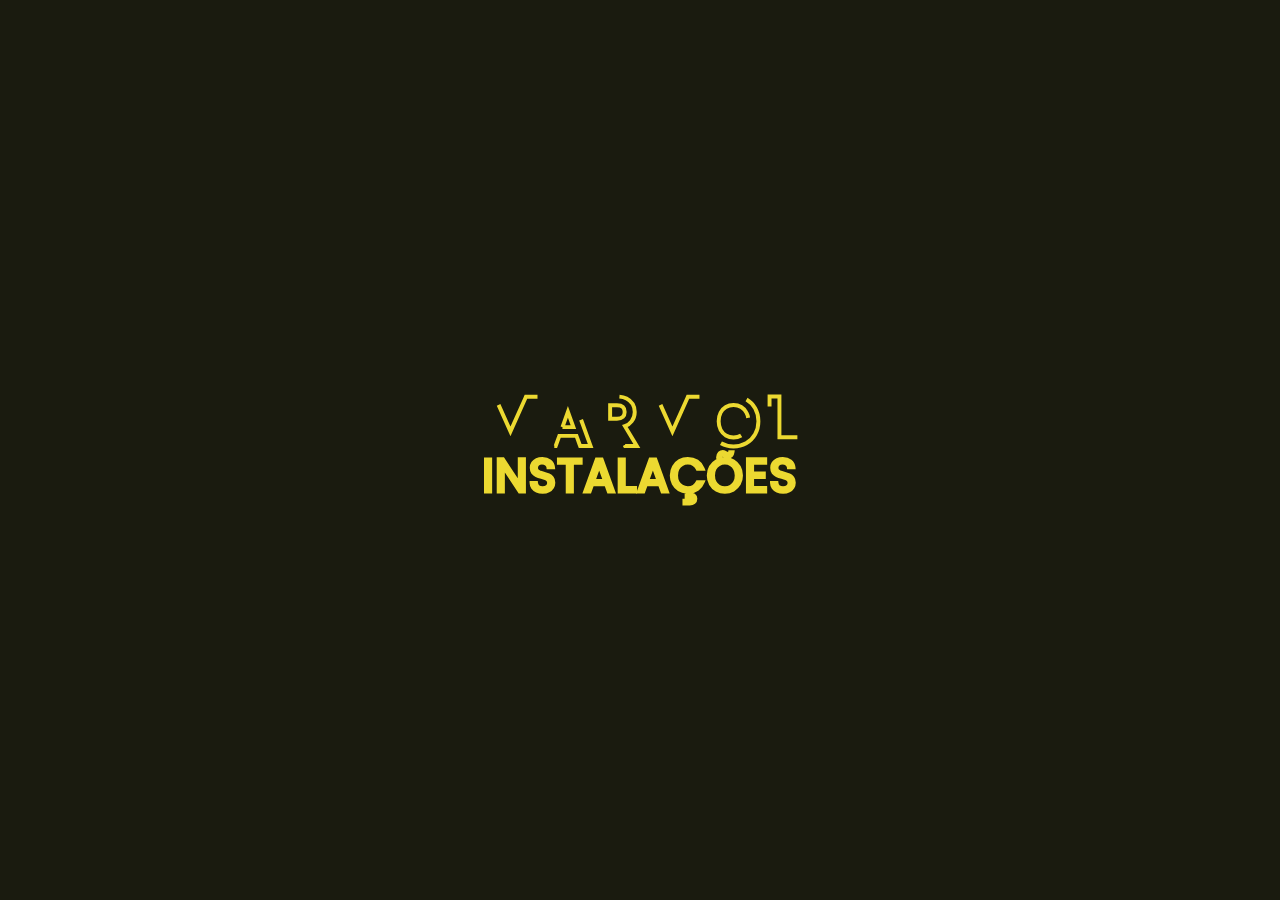
<file: index.html>
<!DOCTYPE html>
<html lang="pt-br">

<head>
    <meta charset="UTF-8">
    <meta http-equiv="X-UA-Compatible" content="IE=edge">
    <meta name="viewport" content="width=device-width, initial-scale=1.0">
    <title>Marmol Instalações - Porque a Vida precisa de Luz</title>
    <link rel="icon" type="image/png" href="img/icone.png">
    <style>
        body {
            background-color: #1a1b0f;
            width: 100%;
            height: 100vh;
            margin: 0;
            display: flex;
            justify-content: center;
            justify-items: center;
            align-items: center;
            align-content: center;
            flex-direction: column;
        }

        .marmol{
            animation: fill 0.5s forwards 2s;
            
        }


        .marmol path:nth-child(1){
                stroke-dasharray: 520;
                stroke-dashoffset: 400;
                animation: anima 2s ease forwards;
        }

        .instalacoes path{
                stroke-dashoffset: 330;
                animation: anima 2s ease forwards;
                
        }

        @keyframes anima{
            to{
                stroke-dashoffset: 0;
               
            }
        }

        @keyframes fill{
            from{
                fill: transparent  ;
            }
            to{
                fill: #ECD931
               
            }
        }
    </style>
</head>

<body>
    <svg width="315" height="55" viewBox="0 0 480 84" fill="none" xmlns="http://www.w3.org/2000/svg" class="marmol">
        <path d="M79.7 7.3V4.3H76.7H67H65.0559L64.2617 6.07448L41.4 57.1562L18.5383 6.07448L17.7441 4.3H15.8H6H3V7.3V76.5V79.5H6H15.1H18.1V76.5V38.8683L35.461 77.7238L36.2546 79.5H38.2H44.6H46.5473L47.3401 77.7214L64.6 38.9992V76.5V79.5H67.6H76.7H79.7V76.5V7.3ZM108.333 79.5H110.439L111.154 77.5194L116.039 64H142.227L147.111 77.5194L147.827 79.5H149.933H159.533H163.81L162.354 75.4784L137.253 6.17837L136.537 4.2H134.433H123.933H121.832L121.113 6.17477L95.9134 75.4748L94.4497 79.5H98.7328H108.333ZM215.623 78.0099L216.491 79.5H218.216H229.116H234.411L231.689 74.9578L216.197 49.1093C220.433 47.5841 223.891 45.1805 226.41 41.807C229.62 37.5982 231.216 32.7235 231.216 27.3C231.216 22.891 230.201 18.8563 228.103 15.2814C225.965 11.6384 222.757 8.83099 218.648 6.81188C214.525 4.75286 209.605 3.8 204.016 3.8H181.516H178.516V6.8V76.5V79.5H181.516H190.616H193.616V76.5V51H199.891L215.623 78.0099ZM213.056 19.881L213.071 19.8951L213.086 19.909C214.794 21.4789 215.816 23.7952 215.816 27.3C215.816 30.7041 214.811 33.1545 213.009 34.9638C211.305 36.6131 208.494 37.7 204.016 37.7H193.616V17.3H204.016C208.634 17.3 211.44 18.3555 213.056 19.881ZM327.055 7.3V4.3H324.055H314.355H312.411L311.617 6.07448L288.755 57.1561L265.894 6.07448L265.1 4.3H263.155H253.355H250.355V7.3V76.5V79.5H253.355H262.455H265.455V76.5V38.8683L282.816 77.7238L283.61 79.5H285.555H291.955H293.903L294.696 77.7214L311.955 38.9992V76.5V79.5H314.955H324.055H327.055V76.5V7.3ZM362.893 75.3007L362.905 75.3078L362.918 75.3147C368.726 78.5818 375.137 80.2 382.088 80.2C389.101 80.2 395.546 78.5844 401.359 75.3147L401.371 75.3078L401.384 75.3007C407.186 71.9644 411.768 67.3426 415.097 61.4815C418.447 55.5833 420.088 48.9298 420.088 41.6C420.088 34.2702 418.447 27.6167 415.097 21.7185C411.768 15.8559 407.182 11.2632 401.371 7.99219C395.558 4.65236 389.108 3 382.088 3C375.13 3 368.714 4.6551 362.905 7.99218C357.091 11.2653 352.477 15.8907 349.086 21.8082L349.08 21.8185C345.733 27.7123 344.088 34.3313 344.088 41.6C344.088 48.8692 345.733 55.5152 349.072 61.4678L349.083 61.4868L349.093 61.5056C352.487 67.3537 357.096 71.9677 362.893 75.3007ZM393.69 63.3007L393.681 63.3063L393.671 63.3119C390.304 65.2859 386.469 66.3 382.088 66.3C377.712 66.3 373.838 65.2878 370.396 63.3061C367.043 61.3384 364.358 58.5291 362.337 54.7915C360.403 51.091 359.388 46.722 359.388 41.6C359.388 36.399 360.407 32.0371 362.333 28.4165C364.356 24.6712 367.046 21.8575 370.405 19.8881C373.767 17.9178 377.633 16.9 382.088 16.9C386.543 16.9 390.41 17.9178 393.771 19.8881C397.125 21.854 399.776 24.6595 401.731 28.392L401.744 28.4174L401.758 28.4425C403.74 32.0575 404.788 36.4095 404.788 41.6C404.788 46.7157 403.743 51.0782 401.748 54.7752L401.739 54.7915L401.731 54.808C399.783 58.5272 397.108 61.3313 393.69 63.3007ZM476.602 69.1V66.1H473.602H452.202V6.8V3.8H449.202H440.102H437.102V6.8V76.5V79.5H440.102H473.602H476.602V76.5V69.1ZM120.793 50.6L129.133 27.3017L137.473 50.6H120.793Z" stroke="#ECD931" stroke-width="6"/>
        </svg>
        

        <svg width="312" height="58" viewBox="0 0 474 85" fill="none" xmlns="http://www.w3.org/2000/svg" class="instalacoes">
            <mask id="path-1-outside-1_2_4" maskUnits="userSpaceOnUse" x="0" y="0" width="474" height="85" fill="transparent">
            <rect fill="white" width="474" height="85"/>
            <path d="M9.37 14.2V62.99H3V14.2H9.37Z"/>
            <path d="M60.6866 62.99H54.3166L28.6966 24.14V62.99H22.3266V14.13H28.6966L54.3166 52.91V14.13H60.6866V62.99Z"/>
            <path d="M89.1153 63.48C85.8953 63.48 83.002 62.92 80.4353 61.8C77.9153 60.6333 75.932 59.0467 74.4853 57.04C73.0386 54.9867 72.292 52.63 72.2453 49.97H79.0353C79.2686 52.2567 80.202 54.1933 81.8353 55.78C83.5153 57.32 85.942 58.09 89.1153 58.09C92.1486 58.09 94.5286 57.3433 96.2553 55.85C98.0286 54.31 98.9153 52.35 98.9153 49.97C98.9153 48.1033 98.402 46.5867 97.3753 45.42C96.3486 44.2533 95.0653 43.3667 93.5253 42.76C91.9853 42.1533 89.9086 41.5 87.2953 40.8C84.0753 39.96 81.4853 39.12 79.5253 38.28C77.612 37.44 75.9553 36.1333 74.5553 34.36C73.202 32.54 72.5253 30.1133 72.5253 27.08C72.5253 24.42 73.202 22.0633 74.5553 20.01C75.9086 17.9567 77.7986 16.37 80.2253 15.25C82.6986 14.13 85.522 13.57 88.6953 13.57C93.2686 13.57 97.002 14.7133 99.8953 17C102.835 19.2867 104.492 22.32 104.865 26.1H97.8653C97.632 24.2333 96.652 22.6 94.9253 21.2C93.1986 19.7533 90.912 19.03 88.0653 19.03C85.4053 19.03 83.2353 19.73 81.5553 21.13C79.8753 22.4833 79.0353 24.3967 79.0353 26.87C79.0353 28.6433 79.5253 30.09 80.5053 31.21C81.532 32.33 82.7686 33.1933 84.2153 33.8C85.7086 34.36 87.7853 35.0133 90.4453 35.76C93.6653 36.6467 96.2553 37.5333 98.2153 38.42C100.175 39.26 101.855 40.59 103.255 42.41C104.655 44.1833 105.355 46.61 105.355 49.69C105.355 52.07 104.725 54.31 103.465 56.41C102.205 58.51 100.339 60.2133 97.8653 61.52C95.392 62.8267 92.4753 63.48 89.1153 63.48Z"/>
            <path d="M146.859 14.2V19.38H133.559V62.99H127.189V19.38H113.819V14.2H146.859Z"/>
            <path d="M185.64 52.14H164.36L160.44 62.99H153.72L171.36 14.48H178.71L196.28 62.99H189.56L185.64 52.14ZM183.82 46.96L175 22.32L166.18 46.96H183.82Z"/>
            <path d="M212.438 57.81H229.518V62.99H206.068V14.2H212.438V57.81Z"/>
            <path d="M267.223 52.14H245.943L242.023 62.99H235.303L252.943 14.48H260.293L277.863 62.99H271.143L267.223 52.14ZM265.403 46.96L256.583 22.32L247.763 46.96H265.403Z"/>
            <path d="M309.631 57.88C313.178 57.88 316.211 57.11 318.731 55.57C321.298 53.9833 323.258 51.72 324.611 48.78H332.241C330.561 53.0733 327.948 56.48 324.401 59C320.901 61.52 316.795 62.9667 312.081 63.34V67.05C314.835 67.0033 317.028 67.5867 318.661 68.8C320.294 70.0133 321.111 71.74 321.111 73.98C321.111 76.1733 320.318 77.9233 318.731 79.23C317.145 80.5367 315.091 81.19 312.571 81.19H304.521V77.06H311.311C312.851 77.06 313.971 76.8267 314.671 76.36C315.418 75.8933 315.791 75.1 315.791 73.98C315.791 72.9067 315.418 72.1367 314.671 71.67C313.971 71.2033 312.851 70.97 311.311 70.97H307.811V63.34C303.564 63.06 299.715 61.8467 296.261 59.7C292.855 57.5067 290.171 54.59 288.211 50.95C286.251 47.2633 285.271 43.1333 285.271 38.56C285.271 33.8 286.345 29.53 288.491 25.75C290.638 21.9233 293.555 18.9367 297.241 16.79C300.975 14.6433 305.104 13.57 309.631 13.57C314.951 13.57 319.594 14.8533 323.561 17.42C327.528 19.9867 330.421 23.6267 332.241 28.34H324.611C323.258 25.4 321.298 23.1367 318.731 21.55C316.211 19.9633 313.178 19.17 309.631 19.17C306.224 19.17 303.168 19.9633 300.461 21.55C297.755 23.1367 295.631 25.4 294.091 28.34C292.551 31.2333 291.781 34.64 291.781 38.56C291.781 42.4333 292.551 45.84 294.091 48.78C295.631 51.6733 297.755 53.9133 300.461 55.5C303.168 57.0867 306.224 57.88 309.631 57.88Z"/>
            <path d="M365.943 63.48C361.417 63.48 357.287 62.43 353.553 60.33C349.82 58.1833 346.857 55.22 344.663 51.44C342.517 47.6133 341.443 43.32 341.443 38.56C341.443 33.8 342.517 29.53 344.663 25.75C346.857 21.9233 349.82 18.96 353.553 16.86C357.287 14.7133 361.417 13.64 365.943 13.64C370.517 13.64 374.67 14.7133 378.403 16.86C382.137 18.96 385.077 21.9 387.223 25.68C389.37 29.46 390.443 33.7533 390.443 38.56C390.443 43.3667 389.37 47.66 387.223 51.44C385.077 55.22 382.137 58.1833 378.403 60.33C374.67 62.43 370.517 63.48 365.943 63.48ZM365.943 57.95C369.35 57.95 372.407 57.1567 375.113 55.57C377.867 53.9833 380.013 51.72 381.553 48.78C383.14 45.84 383.933 42.4333 383.933 38.56C383.933 34.64 383.14 31.2333 381.553 28.34C380.013 25.4 377.89 23.1367 375.183 21.55C372.477 19.9633 369.397 19.17 365.943 19.17C362.49 19.17 359.41 19.9633 356.703 21.55C353.997 23.1367 351.85 25.4 350.263 28.34C348.723 31.2333 347.953 34.64 347.953 38.56C347.953 42.4333 348.723 45.84 350.263 48.78C351.85 51.72 353.997 53.9833 356.703 55.57C359.457 57.1567 362.537 57.95 365.943 57.95ZM355.863 10.35C356.19 7.97 356.96 6.15 358.173 4.89C359.433 3.63 360.997 3 362.863 3C363.75 3 364.497 3.16333 365.103 3.49C365.757 3.77 366.527 4.19 367.413 4.75C368.067 5.21667 368.65 5.59 369.163 5.87C369.677 6.10333 370.237 6.22 370.843 6.22C371.637 6.22 372.313 5.96333 372.873 5.45C373.433 4.93667 373.783 4.19 373.923 3.21H377.563C377.283 5.54333 376.513 7.34 375.253 8.6C373.993 9.86 372.43 10.49 370.563 10.49C369.677 10.49 368.883 10.35 368.183 10.07C367.53 9.74334 366.783 9.27667 365.943 8.67C365.197 8.20334 364.59 7.85334 364.123 7.62C363.703 7.38667 363.19 7.27 362.583 7.27C361.79 7.27 361.113 7.52667 360.553 8.04C360.04 8.55333 359.713 9.32333 359.573 10.35H355.863Z"/>
            <path d="M407.323 19.38V35.69H425.103V40.94H407.323V57.74H427.203V62.99H400.953V14.13H427.203V19.38H407.323Z"/>
            <path d="M454.411 63.48C451.191 63.48 448.298 62.92 445.731 61.8C443.211 60.6333 441.228 59.0467 439.781 57.04C438.335 54.9867 437.588 52.63 437.541 49.97H444.331C444.565 52.2567 445.498 54.1933 447.131 55.78C448.811 57.32 451.238 58.09 454.411 58.09C457.445 58.09 459.825 57.3433 461.551 55.85C463.325 54.31 464.211 52.35 464.211 49.97C464.211 48.1033 463.698 46.5867 462.671 45.42C461.645 44.2533 460.361 43.3667 458.821 42.76C457.281 42.1533 455.205 41.5 452.591 40.8C449.371 39.96 446.781 39.12 444.821 38.28C442.908 37.44 441.251 36.1333 439.851 34.36C438.498 32.54 437.821 30.1133 437.821 27.08C437.821 24.42 438.498 22.0633 439.851 20.01C441.205 17.9567 443.095 16.37 445.521 15.25C447.995 14.13 450.818 13.57 453.991 13.57C458.565 13.57 462.298 14.7133 465.191 17C468.131 19.2867 469.788 22.32 470.161 26.1H463.161C462.928 24.2333 461.948 22.6 460.221 21.2C458.495 19.7533 456.208 19.03 453.361 19.03C450.701 19.03 448.531 19.73 446.851 21.13C445.171 22.4833 444.331 24.3967 444.331 26.87C444.331 28.6433 444.821 30.09 445.801 31.21C446.828 32.33 448.065 33.1933 449.511 33.8C451.005 34.36 453.081 35.0133 455.741 35.76C458.961 36.6467 461.551 37.5333 463.511 38.42C465.471 39.26 467.151 40.59 468.551 42.41C469.951 44.1833 470.651 46.61 470.651 49.69C470.651 52.07 470.021 54.31 468.761 56.41C467.501 58.51 465.635 60.2133 463.161 61.52C460.688 62.8267 457.771 63.48 454.411 63.48Z"/>
            </mask>
            <path d="M9.37 14.2V62.99H3V14.2H9.37Z" fill="#ECD931"/>
            <path d="M60.6866 62.99H54.3166L28.6966 24.14V62.99H22.3266V14.13H28.6966L54.3166 52.91V14.13H60.6866V62.99Z" fill="#ECD931"/>
            <path d="M89.1153 63.48C85.8953 63.48 83.002 62.92 80.4353 61.8C77.9153 60.6333 75.932 59.0467 74.4853 57.04C73.0386 54.9867 72.292 52.63 72.2453 49.97H79.0353C79.2686 52.2567 80.202 54.1933 81.8353 55.78C83.5153 57.32 85.942 58.09 89.1153 58.09C92.1486 58.09 94.5286 57.3433 96.2553 55.85C98.0286 54.31 98.9153 52.35 98.9153 49.97C98.9153 48.1033 98.402 46.5867 97.3753 45.42C96.3486 44.2533 95.0653 43.3667 93.5253 42.76C91.9853 42.1533 89.9086 41.5 87.2953 40.8C84.0753 39.96 81.4853 39.12 79.5253 38.28C77.612 37.44 75.9553 36.1333 74.5553 34.36C73.202 32.54 72.5253 30.1133 72.5253 27.08C72.5253 24.42 73.202 22.0633 74.5553 20.01C75.9086 17.9567 77.7986 16.37 80.2253 15.25C82.6986 14.13 85.522 13.57 88.6953 13.57C93.2686 13.57 97.002 14.7133 99.8953 17C102.835 19.2867 104.492 22.32 104.865 26.1H97.8653C97.632 24.2333 96.652 22.6 94.9253 21.2C93.1986 19.7533 90.912 19.03 88.0653 19.03C85.4053 19.03 83.2353 19.73 81.5553 21.13C79.8753 22.4833 79.0353 24.3967 79.0353 26.87C79.0353 28.6433 79.5253 30.09 80.5053 31.21C81.532 32.33 82.7686 33.1933 84.2153 33.8C85.7086 34.36 87.7853 35.0133 90.4453 35.76C93.6653 36.6467 96.2553 37.5333 98.2153 38.42C100.175 39.26 101.855 40.59 103.255 42.41C104.655 44.1833 105.355 46.61 105.355 49.69C105.355 52.07 104.725 54.31 103.465 56.41C102.205 58.51 100.339 60.2133 97.8653 61.52C95.392 62.8267 92.4753 63.48 89.1153 63.48Z" fill="#ECD931"/>
            <path d="M146.859 14.2V19.38H133.559V62.99H127.189V19.38H113.819V14.2H146.859Z" fill="#ECD931"/>
            <path d="M185.64 52.14H164.36L160.44 62.99H153.72L171.36 14.48H178.71L196.28 62.99H189.56L185.64 52.14ZM183.82 46.96L175 22.32L166.18 46.96H183.82Z" fill="#ECD931"/>
            <path d="M212.438 57.81H229.518V62.99H206.068V14.2H212.438V57.81Z" fill="#ECD931"/>
            <path d="M267.223 52.14H245.943L242.023 62.99H235.303L252.943 14.48H260.293L277.863 62.99H271.143L267.223 52.14ZM265.403 46.96L256.583 22.32L247.763 46.96H265.403Z" fill="#ECD931"/>
            <path d="M309.631 57.88C313.178 57.88 316.211 57.11 318.731 55.57C321.298 53.9833 323.258 51.72 324.611 48.78H332.241C330.561 53.0733 327.948 56.48 324.401 59C320.901 61.52 316.795 62.9667 312.081 63.34V67.05C314.835 67.0033 317.028 67.5867 318.661 68.8C320.294 70.0133 321.111 71.74 321.111 73.98C321.111 76.1733 320.318 77.9233 318.731 79.23C317.145 80.5367 315.091 81.19 312.571 81.19H304.521V77.06H311.311C312.851 77.06 313.971 76.8267 314.671 76.36C315.418 75.8933 315.791 75.1 315.791 73.98C315.791 72.9067 315.418 72.1367 314.671 71.67C313.971 71.2033 312.851 70.97 311.311 70.97H307.811V63.34C303.564 63.06 299.715 61.8467 296.261 59.7C292.855 57.5067 290.171 54.59 288.211 50.95C286.251 47.2633 285.271 43.1333 285.271 38.56C285.271 33.8 286.345 29.53 288.491 25.75C290.638 21.9233 293.555 18.9367 297.241 16.79C300.975 14.6433 305.104 13.57 309.631 13.57C314.951 13.57 319.594 14.8533 323.561 17.42C327.528 19.9867 330.421 23.6267 332.241 28.34H324.611C323.258 25.4 321.298 23.1367 318.731 21.55C316.211 19.9633 313.178 19.17 309.631 19.17C306.224 19.17 303.168 19.9633 300.461 21.55C297.755 23.1367 295.631 25.4 294.091 28.34C292.551 31.2333 291.781 34.64 291.781 38.56C291.781 42.4333 292.551 45.84 294.091 48.78C295.631 51.6733 297.755 53.9133 300.461 55.5C303.168 57.0867 306.224 57.88 309.631 57.88Z" fill="#ECD931"/>
            <path d="M365.943 63.48C361.417 63.48 357.287 62.43 353.553 60.33C349.82 58.1833 346.857 55.22 344.663 51.44C342.517 47.6133 341.443 43.32 341.443 38.56C341.443 33.8 342.517 29.53 344.663 25.75C346.857 21.9233 349.82 18.96 353.553 16.86C357.287 14.7133 361.417 13.64 365.943 13.64C370.517 13.64 374.67 14.7133 378.403 16.86C382.137 18.96 385.077 21.9 387.223 25.68C389.37 29.46 390.443 33.7533 390.443 38.56C390.443 43.3667 389.37 47.66 387.223 51.44C385.077 55.22 382.137 58.1833 378.403 60.33C374.67 62.43 370.517 63.48 365.943 63.48ZM365.943 57.95C369.35 57.95 372.407 57.1567 375.113 55.57C377.867 53.9833 380.013 51.72 381.553 48.78C383.14 45.84 383.933 42.4333 383.933 38.56C383.933 34.64 383.14 31.2333 381.553 28.34C380.013 25.4 377.89 23.1367 375.183 21.55C372.477 19.9633 369.397 19.17 365.943 19.17C362.49 19.17 359.41 19.9633 356.703 21.55C353.997 23.1367 351.85 25.4 350.263 28.34C348.723 31.2333 347.953 34.64 347.953 38.56C347.953 42.4333 348.723 45.84 350.263 48.78C351.85 51.72 353.997 53.9833 356.703 55.57C359.457 57.1567 362.537 57.95 365.943 57.95ZM355.863 10.35C356.19 7.97 356.96 6.15 358.173 4.89C359.433 3.63 360.997 3 362.863 3C363.75 3 364.497 3.16333 365.103 3.49C365.757 3.77 366.527 4.19 367.413 4.75C368.067 5.21667 368.65 5.59 369.163 5.87C369.677 6.10333 370.237 6.22 370.843 6.22C371.637 6.22 372.313 5.96333 372.873 5.45C373.433 4.93667 373.783 4.19 373.923 3.21H377.563C377.283 5.54333 376.513 7.34 375.253 8.6C373.993 9.86 372.43 10.49 370.563 10.49C369.677 10.49 368.883 10.35 368.183 10.07C367.53 9.74334 366.783 9.27667 365.943 8.67C365.197 8.20334 364.59 7.85334 364.123 7.62C363.703 7.38667 363.19 7.27 362.583 7.27C361.79 7.27 361.113 7.52667 360.553 8.04C360.04 8.55333 359.713 9.32333 359.573 10.35H355.863Z" fill="#ECD931"/>
            <path d="M407.323 19.38V35.69H425.103V40.94H407.323V57.74H427.203V62.99H400.953V14.13H427.203V19.38H407.323Z" fill="#ECD931"/>
            <path d="M454.411 63.48C451.191 63.48 448.298 62.92 445.731 61.8C443.211 60.6333 441.228 59.0467 439.781 57.04C438.335 54.9867 437.588 52.63 437.541 49.97H444.331C444.565 52.2567 445.498 54.1933 447.131 55.78C448.811 57.32 451.238 58.09 454.411 58.09C457.445 58.09 459.825 57.3433 461.551 55.85C463.325 54.31 464.211 52.35 464.211 49.97C464.211 48.1033 463.698 46.5867 462.671 45.42C461.645 44.2533 460.361 43.3667 458.821 42.76C457.281 42.1533 455.205 41.5 452.591 40.8C449.371 39.96 446.781 39.12 444.821 38.28C442.908 37.44 441.251 36.1333 439.851 34.36C438.498 32.54 437.821 30.1133 437.821 27.08C437.821 24.42 438.498 22.0633 439.851 20.01C441.205 17.9567 443.095 16.37 445.521 15.25C447.995 14.13 450.818 13.57 453.991 13.57C458.565 13.57 462.298 14.7133 465.191 17C468.131 19.2867 469.788 22.32 470.161 26.1H463.161C462.928 24.2333 461.948 22.6 460.221 21.2C458.495 19.7533 456.208 19.03 453.361 19.03C450.701 19.03 448.531 19.73 446.851 21.13C445.171 22.4833 444.331 24.3967 444.331 26.87C444.331 28.6433 444.821 30.09 445.801 31.21C446.828 32.33 448.065 33.1933 449.511 33.8C451.005 34.36 453.081 35.0133 455.741 35.76C458.961 36.6467 461.551 37.5333 463.511 38.42C465.471 39.26 467.151 40.59 468.551 42.41C469.951 44.1833 470.651 46.61 470.651 49.69C470.651 52.07 470.021 54.31 468.761 56.41C467.501 58.51 465.635 60.2133 463.161 61.52C460.688 62.8267 457.771 63.48 454.411 63.48Z" fill="#ECD931"/>
            <path d="M9.37 14.2V62.99H3V14.2H9.37Z" stroke="#ECD931" stroke-width="6" mask="url(#path-1-outside-1_2_4)"/>
            <path d="M60.6866 62.99H54.3166L28.6966 24.14V62.99H22.3266V14.13H28.6966L54.3166 52.91V14.13H60.6866V62.99Z" stroke="#ECD931" stroke-width="6" mask="url(#path-1-outside-1_2_4)"/>
            <path d="M89.1153 63.48C85.8953 63.48 83.002 62.92 80.4353 61.8C77.9153 60.6333 75.932 59.0467 74.4853 57.04C73.0386 54.9867 72.292 52.63 72.2453 49.97H79.0353C79.2686 52.2567 80.202 54.1933 81.8353 55.78C83.5153 57.32 85.942 58.09 89.1153 58.09C92.1486 58.09 94.5286 57.3433 96.2553 55.85C98.0286 54.31 98.9153 52.35 98.9153 49.97C98.9153 48.1033 98.402 46.5867 97.3753 45.42C96.3486 44.2533 95.0653 43.3667 93.5253 42.76C91.9853 42.1533 89.9086 41.5 87.2953 40.8C84.0753 39.96 81.4853 39.12 79.5253 38.28C77.612 37.44 75.9553 36.1333 74.5553 34.36C73.202 32.54 72.5253 30.1133 72.5253 27.08C72.5253 24.42 73.202 22.0633 74.5553 20.01C75.9086 17.9567 77.7986 16.37 80.2253 15.25C82.6986 14.13 85.522 13.57 88.6953 13.57C93.2686 13.57 97.002 14.7133 99.8953 17C102.835 19.2867 104.492 22.32 104.865 26.1H97.8653C97.632 24.2333 96.652 22.6 94.9253 21.2C93.1986 19.7533 90.912 19.03 88.0653 19.03C85.4053 19.03 83.2353 19.73 81.5553 21.13C79.8753 22.4833 79.0353 24.3967 79.0353 26.87C79.0353 28.6433 79.5253 30.09 80.5053 31.21C81.532 32.33 82.7686 33.1933 84.2153 33.8C85.7086 34.36 87.7853 35.0133 90.4453 35.76C93.6653 36.6467 96.2553 37.5333 98.2153 38.42C100.175 39.26 101.855 40.59 103.255 42.41C104.655 44.1833 105.355 46.61 105.355 49.69C105.355 52.07 104.725 54.31 103.465 56.41C102.205 58.51 100.339 60.2133 97.8653 61.52C95.392 62.8267 92.4753 63.48 89.1153 63.48Z" stroke="#ECD931" stroke-width="6" mask="url(#path-1-outside-1_2_4)"/>
            <path d="M146.859 14.2V19.38H133.559V62.99H127.189V19.38H113.819V14.2H146.859Z" stroke="#ECD931" stroke-width="6" mask="url(#path-1-outside-1_2_4)"/>
            <path d="M185.64 52.14H164.36L160.44 62.99H153.72L171.36 14.48H178.71L196.28 62.99H189.56L185.64 52.14ZM183.82 46.96L175 22.32L166.18 46.96H183.82Z" stroke="#ECD931" stroke-width="6" mask="url(#path-1-outside-1_2_4)"/>
            <path d="M212.438 57.81H229.518V62.99H206.068V14.2H212.438V57.81Z" stroke="#ECD931" stroke-width="6" mask="url(#path-1-outside-1_2_4)"/>
            <path d="M267.223 52.14H245.943L242.023 62.99H235.303L252.943 14.48H260.293L277.863 62.99H271.143L267.223 52.14ZM265.403 46.96L256.583 22.32L247.763 46.96H265.403Z" stroke="#ECD931" stroke-width="6" mask="url(#path-1-outside-1_2_4)"/>
            <path d="M309.631 57.88C313.178 57.88 316.211 57.11 318.731 55.57C321.298 53.9833 323.258 51.72 324.611 48.78H332.241C330.561 53.0733 327.948 56.48 324.401 59C320.901 61.52 316.795 62.9667 312.081 63.34V67.05C314.835 67.0033 317.028 67.5867 318.661 68.8C320.294 70.0133 321.111 71.74 321.111 73.98C321.111 76.1733 320.318 77.9233 318.731 79.23C317.145 80.5367 315.091 81.19 312.571 81.19H304.521V77.06H311.311C312.851 77.06 313.971 76.8267 314.671 76.36C315.418 75.8933 315.791 75.1 315.791 73.98C315.791 72.9067 315.418 72.1367 314.671 71.67C313.971 71.2033 312.851 70.97 311.311 70.97H307.811V63.34C303.564 63.06 299.715 61.8467 296.261 59.7C292.855 57.5067 290.171 54.59 288.211 50.95C286.251 47.2633 285.271 43.1333 285.271 38.56C285.271 33.8 286.345 29.53 288.491 25.75C290.638 21.9233 293.555 18.9367 297.241 16.79C300.975 14.6433 305.104 13.57 309.631 13.57C314.951 13.57 319.594 14.8533 323.561 17.42C327.528 19.9867 330.421 23.6267 332.241 28.34H324.611C323.258 25.4 321.298 23.1367 318.731 21.55C316.211 19.9633 313.178 19.17 309.631 19.17C306.224 19.17 303.168 19.9633 300.461 21.55C297.755 23.1367 295.631 25.4 294.091 28.34C292.551 31.2333 291.781 34.64 291.781 38.56C291.781 42.4333 292.551 45.84 294.091 48.78C295.631 51.6733 297.755 53.9133 300.461 55.5C303.168 57.0867 306.224 57.88 309.631 57.88Z" stroke="#ECD931" stroke-width="6" mask="url(#path-1-outside-1_2_4)"/>
            <path d="M365.943 63.48C361.417 63.48 357.287 62.43 353.553 60.33C349.82 58.1833 346.857 55.22 344.663 51.44C342.517 47.6133 341.443 43.32 341.443 38.56C341.443 33.8 342.517 29.53 344.663 25.75C346.857 21.9233 349.82 18.96 353.553 16.86C357.287 14.7133 361.417 13.64 365.943 13.64C370.517 13.64 374.67 14.7133 378.403 16.86C382.137 18.96 385.077 21.9 387.223 25.68C389.37 29.46 390.443 33.7533 390.443 38.56C390.443 43.3667 389.37 47.66 387.223 51.44C385.077 55.22 382.137 58.1833 378.403 60.33C374.67 62.43 370.517 63.48 365.943 63.48ZM365.943 57.95C369.35 57.95 372.407 57.1567 375.113 55.57C377.867 53.9833 380.013 51.72 381.553 48.78C383.14 45.84 383.933 42.4333 383.933 38.56C383.933 34.64 383.14 31.2333 381.553 28.34C380.013 25.4 377.89 23.1367 375.183 21.55C372.477 19.9633 369.397 19.17 365.943 19.17C362.49 19.17 359.41 19.9633 356.703 21.55C353.997 23.1367 351.85 25.4 350.263 28.34C348.723 31.2333 347.953 34.64 347.953 38.56C347.953 42.4333 348.723 45.84 350.263 48.78C351.85 51.72 353.997 53.9833 356.703 55.57C359.457 57.1567 362.537 57.95 365.943 57.95ZM355.863 10.35C356.19 7.97 356.96 6.15 358.173 4.89C359.433 3.63 360.997 3 362.863 3C363.75 3 364.497 3.16333 365.103 3.49C365.757 3.77 366.527 4.19 367.413 4.75C368.067 5.21667 368.65 5.59 369.163 5.87C369.677 6.10333 370.237 6.22 370.843 6.22C371.637 6.22 372.313 5.96333 372.873 5.45C373.433 4.93667 373.783 4.19 373.923 3.21H377.563C377.283 5.54333 376.513 7.34 375.253 8.6C373.993 9.86 372.43 10.49 370.563 10.49C369.677 10.49 368.883 10.35 368.183 10.07C367.53 9.74334 366.783 9.27667 365.943 8.67C365.197 8.20334 364.59 7.85334 364.123 7.62C363.703 7.38667 363.19 7.27 362.583 7.27C361.79 7.27 361.113 7.52667 360.553 8.04C360.04 8.55333 359.713 9.32333 359.573 10.35H355.863Z" stroke="#ECD931" stroke-width="6" mask="url(#path-1-outside-1_2_4)"/>
            <path d="M407.323 19.38V35.69H425.103V40.94H407.323V57.74H427.203V62.99H400.953V14.13H427.203V19.38H407.323Z" stroke="#ECD931" stroke-width="6" mask="url(#path-1-outside-1_2_4)"/>
            <path d="M454.411 63.48C451.191 63.48 448.298 62.92 445.731 61.8C443.211 60.6333 441.228 59.0467 439.781 57.04C438.335 54.9867 437.588 52.63 437.541 49.97H444.331C444.565 52.2567 445.498 54.1933 447.131 55.78C448.811 57.32 451.238 58.09 454.411 58.09C457.445 58.09 459.825 57.3433 461.551 55.85C463.325 54.31 464.211 52.35 464.211 49.97C464.211 48.1033 463.698 46.5867 462.671 45.42C461.645 44.2533 460.361 43.3667 458.821 42.76C457.281 42.1533 455.205 41.5 452.591 40.8C449.371 39.96 446.781 39.12 444.821 38.28C442.908 37.44 441.251 36.1333 439.851 34.36C438.498 32.54 437.821 30.1133 437.821 27.08C437.821 24.42 438.498 22.0633 439.851 20.01C441.205 17.9567 443.095 16.37 445.521 15.25C447.995 14.13 450.818 13.57 453.991 13.57C458.565 13.57 462.298 14.7133 465.191 17C468.131 19.2867 469.788 22.32 470.161 26.1H463.161C462.928 24.2333 461.948 22.6 460.221 21.2C458.495 19.7533 456.208 19.03 453.361 19.03C450.701 19.03 448.531 19.73 446.851 21.13C445.171 22.4833 444.331 24.3967 444.331 26.87C444.331 28.6433 444.821 30.09 445.801 31.21C446.828 32.33 448.065 33.1933 449.511 33.8C451.005 34.36 453.081 35.0133 455.741 35.76C458.961 36.6467 461.551 37.5333 463.511 38.42C465.471 39.26 467.151 40.59 468.551 42.41C469.951 44.1833 470.651 46.61 470.651 49.69C470.651 52.07 470.021 54.31 468.761 56.41C467.501 58.51 465.635 60.2133 463.161 61.52C460.688 62.8267 457.771 63.48 454.411 63.48Z" stroke="#ECD931" stroke-width="6" mask="url(#path-1-outside-1_2_4)"/>
            </svg>
</body>
<script>
    var temporizador = setTimeout(abrir, 2500);
    function abrir(){
        window.open("estrutura.html", "_self");
    }
</script>
</html>
</file>
